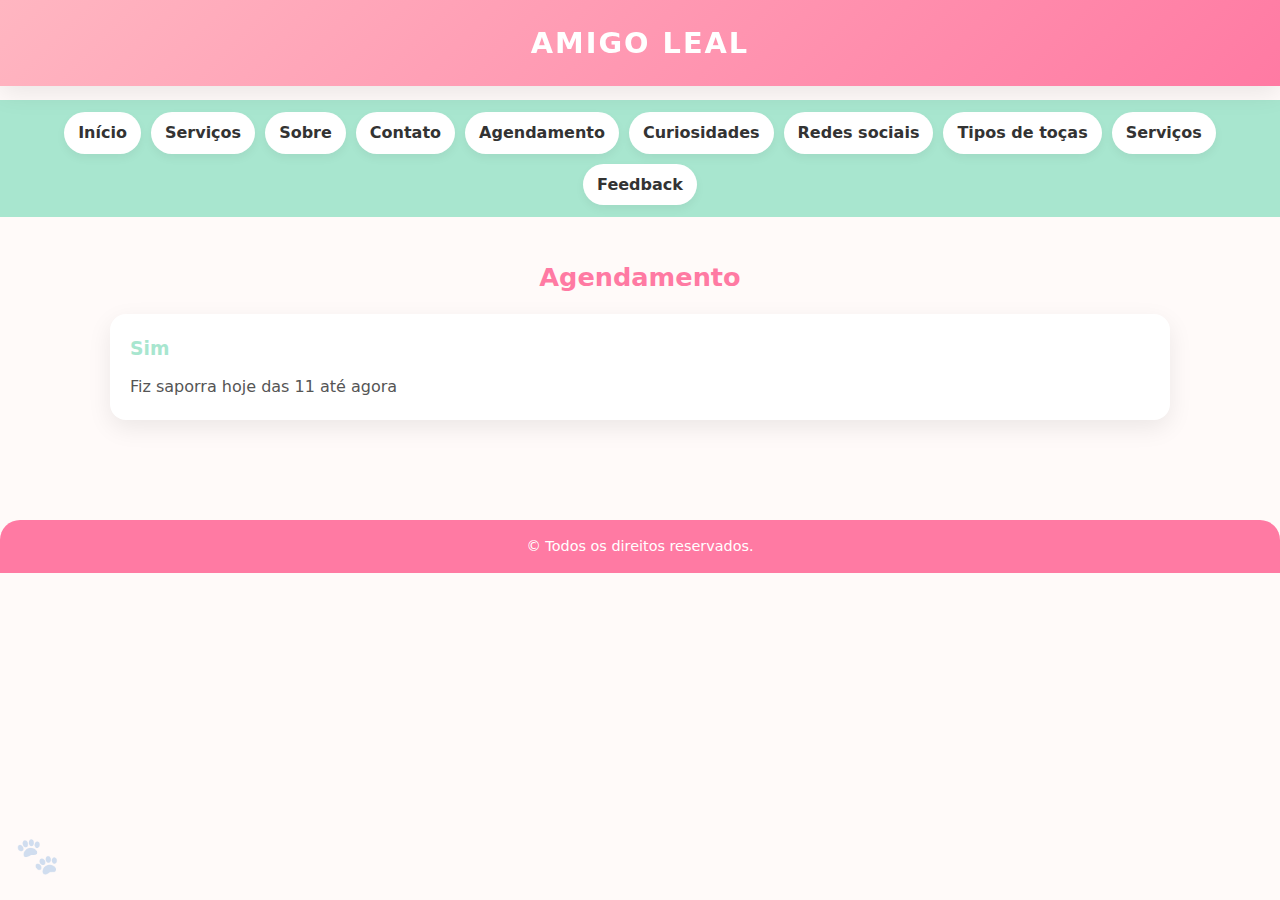
<file: agendamento.html>
<!DOCTYPE html>
<html lang="pt-BR">

<head>
    <meta charset="UTF-8">
    <meta name="viewport" content="width=device-width, initial-scale=1.0">
    <title>Início - AMIGO LEAL</title>
    <link rel="stylesheet" href="style.css">
</head>

<body>
    <header>
        <h1>AMIGO LEAL</h1>
    </header>

    <nav aria-label="Menu principal">
        <a href="index.html">Início</a>
        <a href="serviços.html">Serviços</a>
        <a href="sobre.html">Sobre</a>
        <a href="contato.html">Contato</a>
        <a href="agendamento.html">Agendamento</a>
        <a href="curiosidades.html">Curiosidades</a>
        <a href="rede sociais.html">Redes sociais</a>
        <a href="tipos de tosas.html">Tipos de toças</a>
        <a href="serviços.html">Serviços</a>
        <a href="feedback.html">Feedback</a>
    </nav>

    <main>
        <section>
            <h2>Agendamento</h2>
            <article>
                <h3>Sim</h3>
                <p>Fiz saporra hoje das 11 até agora<p>
            </article>
        </section>
    </main>

    <footer>
        &copy; Todos os direitos reservados. <br>
    </footer>
</body>

</html>
</file>
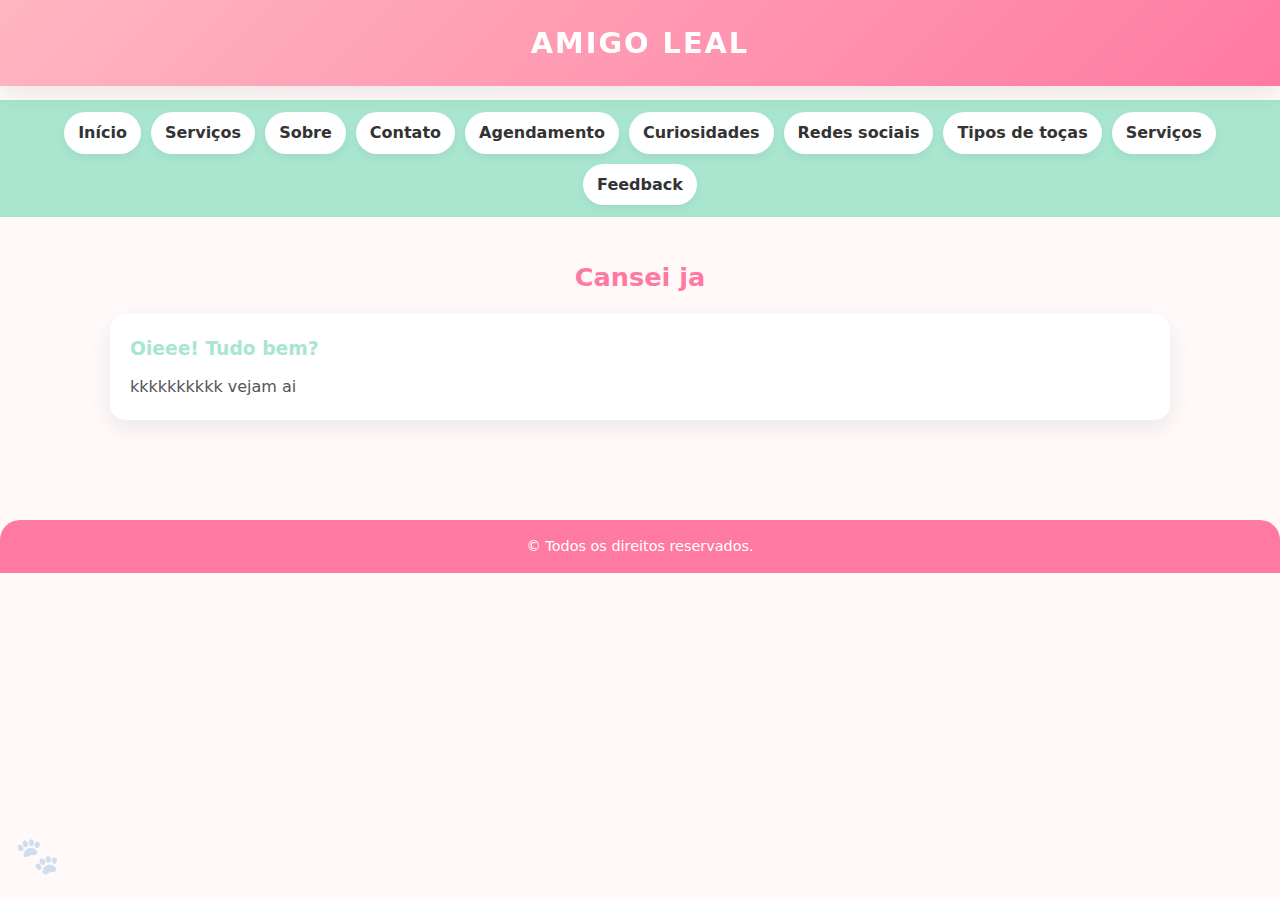
<file: contato.html>
<!DOCTYPE html>
<html lang="pt-BR">

<head>
    <meta charset="UTF-8">
    <meta name="viewport" content="width=device-width, initial-scale=1.0">
    <title>Início - AMIGO LEAL</title>
    <link rel="stylesheet" href="style.css">
</head>

<body>
    <header>
        <h1>AMIGO LEAL</h1>
    </header>

    <nav aria-label="Menu principal">
        <a href="index.html">Início</a>
        <a href="serviços.html">Serviços</a>
        <a href="sobre.html">Sobre</a>
        <a href="contato.html">Contato</a>
        <a href="agendamento.html">Agendamento</a>
        <a href="curiosidades.html">Curiosidades</a>
        <a href="rede sociais.html">Redes sociais</a>
        <a href="tipos de tosas.html">Tipos de toças</a>
        <a href="serviços.html">Serviços</a>
        <a href="feedback.html">Feedback</a>
    </nav>

    <main>
        <section>
            <h2>Cansei ja</h2>
            <article>
                <h3>Oieee! Tudo bem?</h3>
                <p>kkkkkkkkkk vejam ai<p>
            </article>
        </section>
    </main>

    <footer>
        &copy; Todos os direitos reservados. <br>
    </footer>
</body>

</html>
</file>
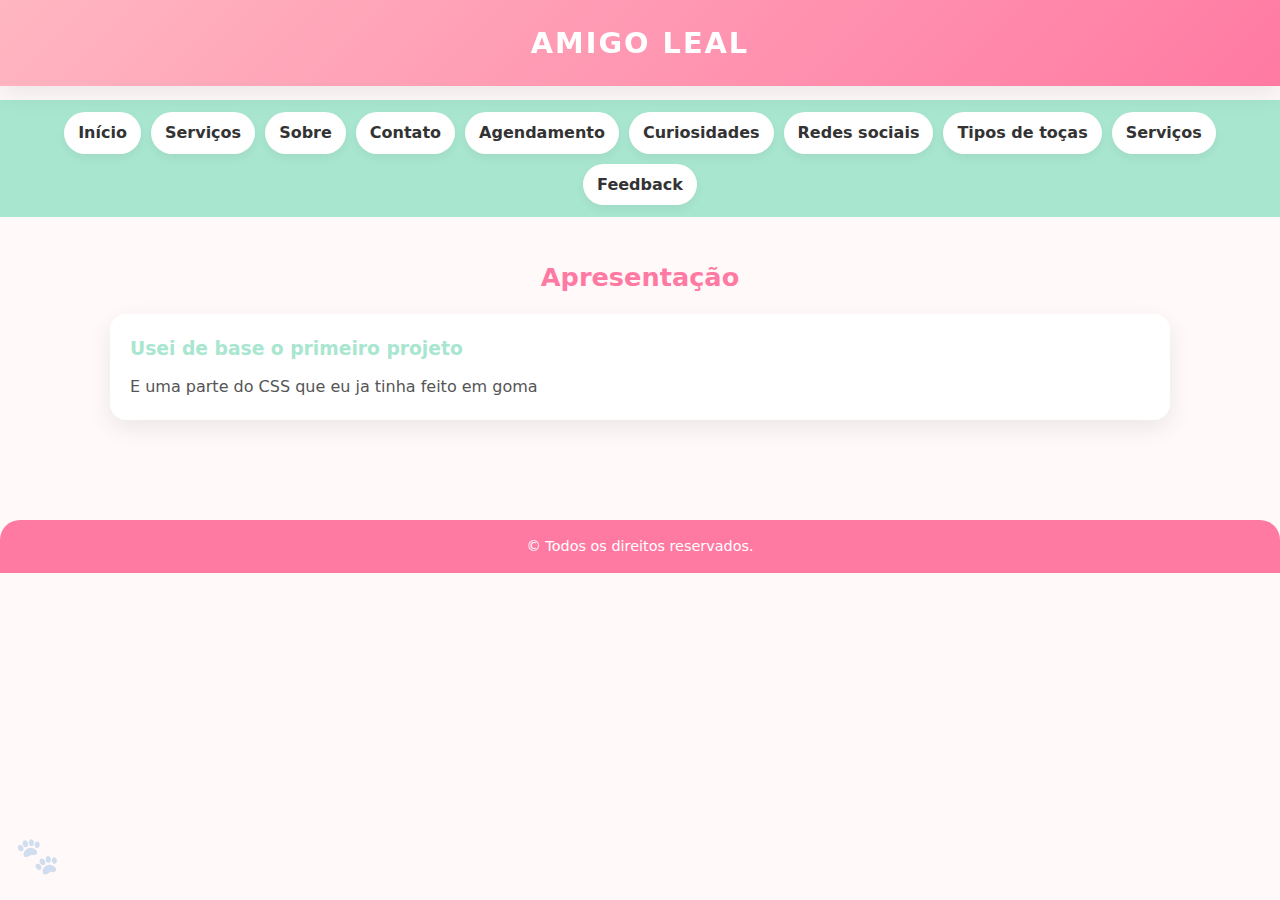
<file: curiosidades.html>
<!DOCTYPE html>
<html lang="pt-BR">

<head>
    <meta charset="UTF-8">
    <meta name="viewport" content="width=device-width, initial-scale=1.0">
    <title>Início - AMIGO LEAL</title>
    <link rel="stylesheet" href="style.css">
</head>

<body>
    <header>
        <h1>AMIGO LEAL</h1>
    </header>

    <nav aria-label="Menu principal">
        <a href="index.html">Início</a>
        <a href="serviços.html">Serviços</a>
        <a href="sobre.html">Sobre</a>
        <a href="contato.html">Contato</a>
        <a href="agendamento.html">Agendamento</a>
        <a href="curiosidades.html">Curiosidades</a>
        <a href="rede sociais.html">Redes sociais</a>
        <a href="tipos de tosas.html">Tipos de toças</a>
        <a href="serviços.html">Serviços</a>
        <a href="feedback.html">Feedback</a>
    </nav>

    <main>
        <section>
            <h2>Apresentação</h2>
            <article>
                <h3>Usei de base o primeiro projeto</h3>
                <p>E uma parte do CSS que eu ja tinha feito em goma<p>
            </article>
        </section>
    </main>

    <footer>
        &copy; Todos os direitos reservados. <br>
    </footer>
</body>

</html>
</file>
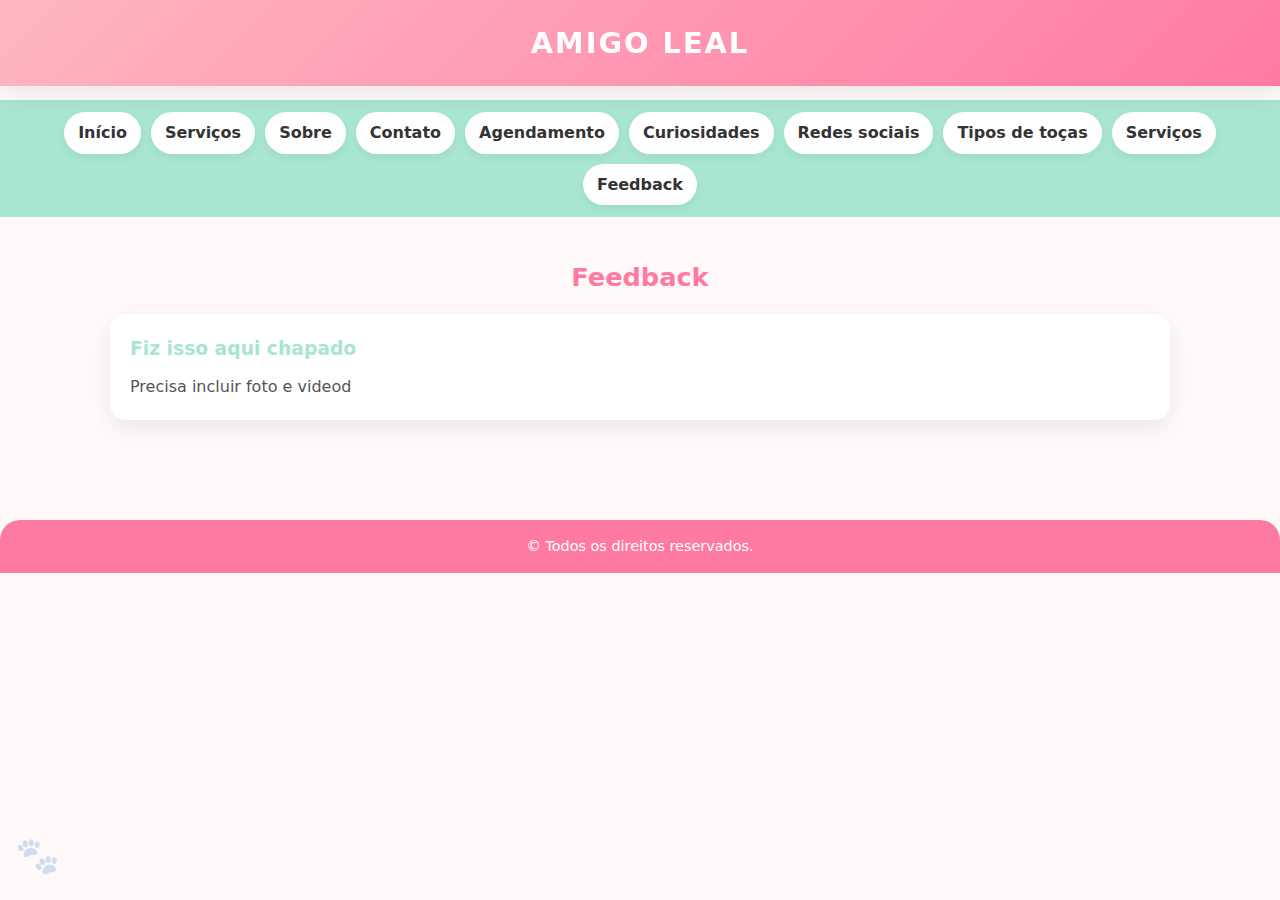
<file: feedback.html>
<!DOCTYPE html>
<html lang="pt-BR">

<head>
    <meta charset="UTF-8">
    <meta name="viewport" content="width=device-width, initial-scale=1.0">
    <title>Início - AMIGO LEAL</title>
    <link rel="stylesheet" href="style.css">
</head>

<body>
    <header>
        <h1>AMIGO LEAL</h1>
    </header>

    <nav aria-label="Menu principal">
        <a href="index.html">Início</a>
        <a href="serviços.html">Serviços</a>
        <a href="sobre.html">Sobre</a>
        <a href="contato.html">Contato</a>
        <a href="agendamento.html">Agendamento</a>
        <a href="curiosidades.html">Curiosidades</a>
        <a href="rede sociais.html">Redes sociais</a>
        <a href="tipos de tosas.html">Tipos de toças</a>
        <a href="serviços.html">Serviços</a>
        <a href="feedback.html">Feedback</a>
    </nav>

    <main>
        <section>
            <h2>Feedback</h2>
            <article>
                <h3>Fiz isso aqui chapado</h3>
                <p>Precisa incluir foto e videod<p>
            </article>
        </section>
    </main>

    <footer>
        &copy; Todos os direitos reservados. <br>
    </footer>
</body>

</html>
</file>
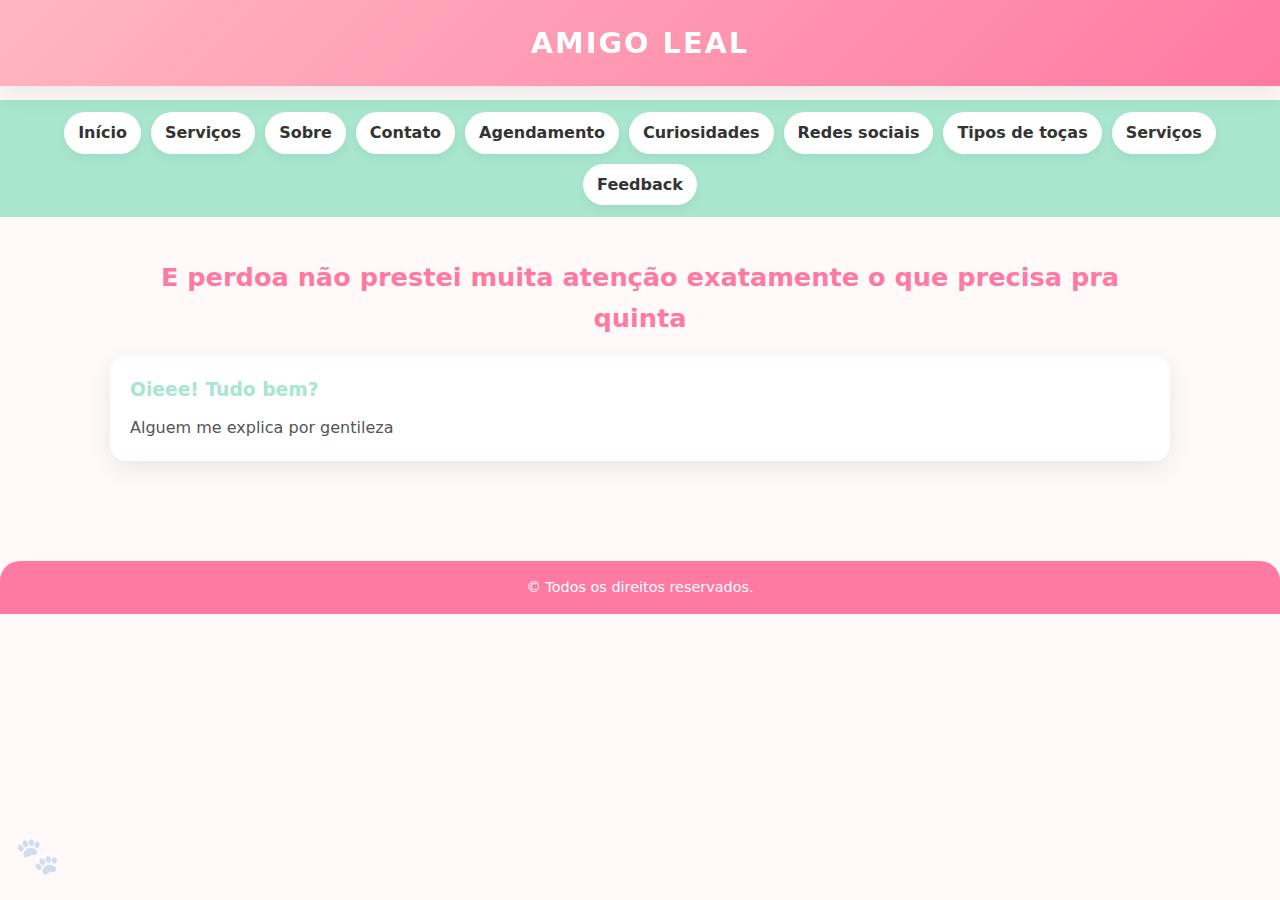
<file: rede sociais.html>
<!DOCTYPE html>
<html lang="pt-BR">

<head>
    <meta charset="UTF-8">
    <meta name="viewport" content="width=device-width, initial-scale=1.0">
    <title>Início - AMIGO LEAL</title>
    <link rel="stylesheet" href="style.css">
</head>

<body>
    <header>
        <h1>AMIGO LEAL</h1>
    </header>

    <nav aria-label="Menu principal">
        <a href="index.html">Início</a>
        <a href="serviços.html">Serviços</a>
        <a href="sobre.html">Sobre</a>
        <a href="contato.html">Contato</a>
        <a href="agendamento.html">Agendamento</a>
        <a href="curiosidades.html">Curiosidades</a>
        <a href="rede sociais.html">Redes sociais</a>
        <a href="tipos de tosas.html">Tipos de toças</a>
        <a href="serviços.html">Serviços</a>
        <a href="feedback.html">Feedback</a>
    </nav>

    <main>
        <section>
            <h2>E perdoa não prestei muita atenção exatamente o que precisa pra quinta</h2>
            <article>
                <h3>Oieee! Tudo bem?</h3>
                <p>Alguem me explica por gentileza<p>
            </article>
        </section>
    </main>

    <footer>
        &copy; Todos os direitos reservados. <br>
    </footer>
</body>

</html>
</file>
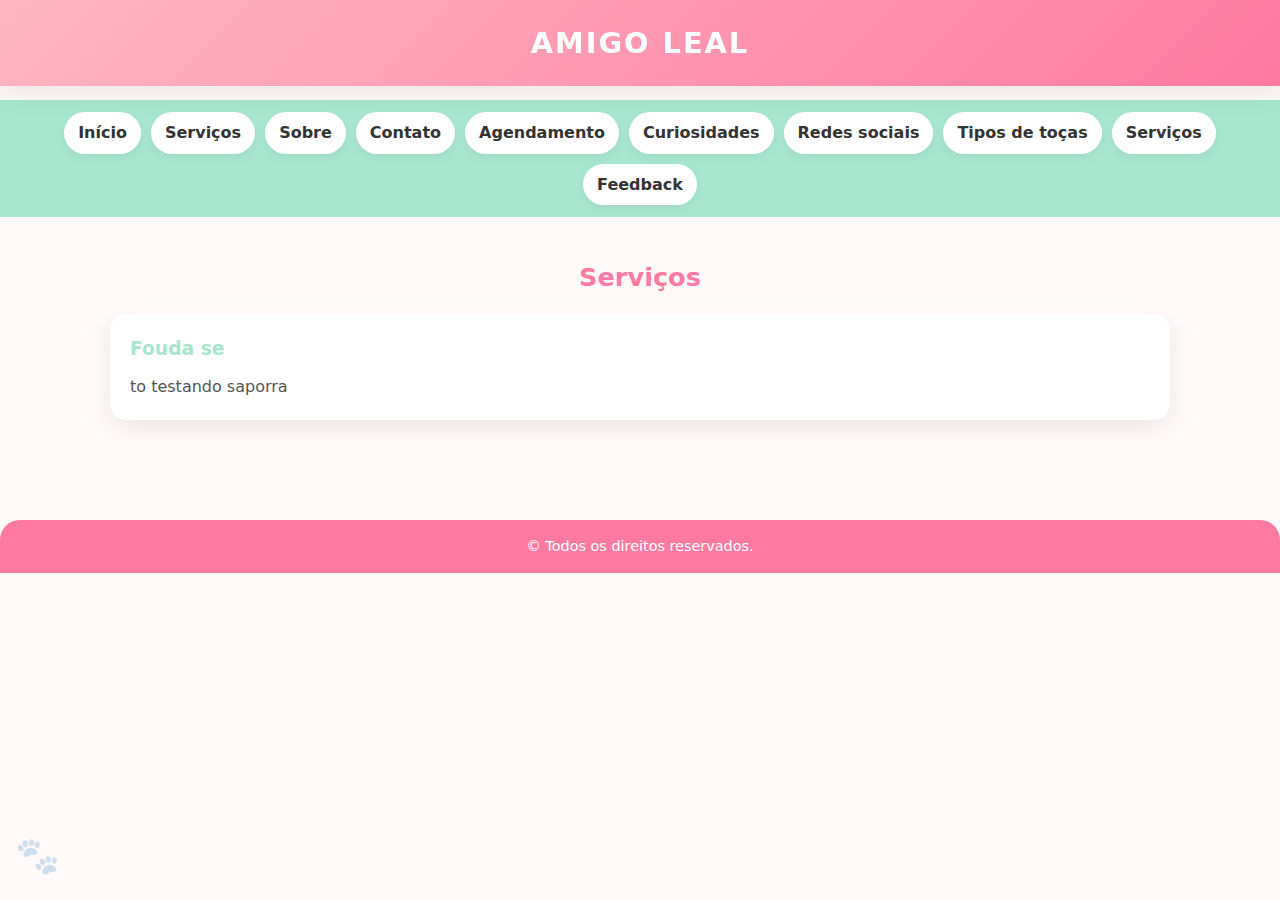
<file: serviços.html>
<!DOCTYPE html>
<html lang="pt-BR">

<head>
    <meta charset="UTF-8">
    <meta name="viewport" content="width=device-width, initial-scale=1.0">
    <title>Início - AMIGO LEAL</title>
    <link rel="stylesheet" href="style.css">
</head>

<body>
    <header>
        <h1>AMIGO LEAL</h1>
    </header>

    <nav aria-label="Menu principal">
        <a href="index.html">Início</a>
        <a href="serviços.html">Serviços</a>
        <a href="sobre.html">Sobre</a>
        <a href="contato.html">Contato</a>
        <a href="agendamento.html">Agendamento</a>
        <a href="curiosidades.html">Curiosidades</a>
        <a href="rede sociais.html">Redes sociais</a>
        <a href="tipos de tosas.html">Tipos de toças</a>
        <a href="serviços.html">Serviços</a>
        <a href="feedback.html">Feedback</a>
    </nav>

    <main>
        <section>
            <h2>Serviços</h2>
            <article>
                <h3>Fouda se</h3>
                <p>to testando saporra<p>
            </article>
        </section>
    </main>

    <footer>
        &copy; Todos os direitos reservados. <br>
    </footer>
</body>

</html>
</file>
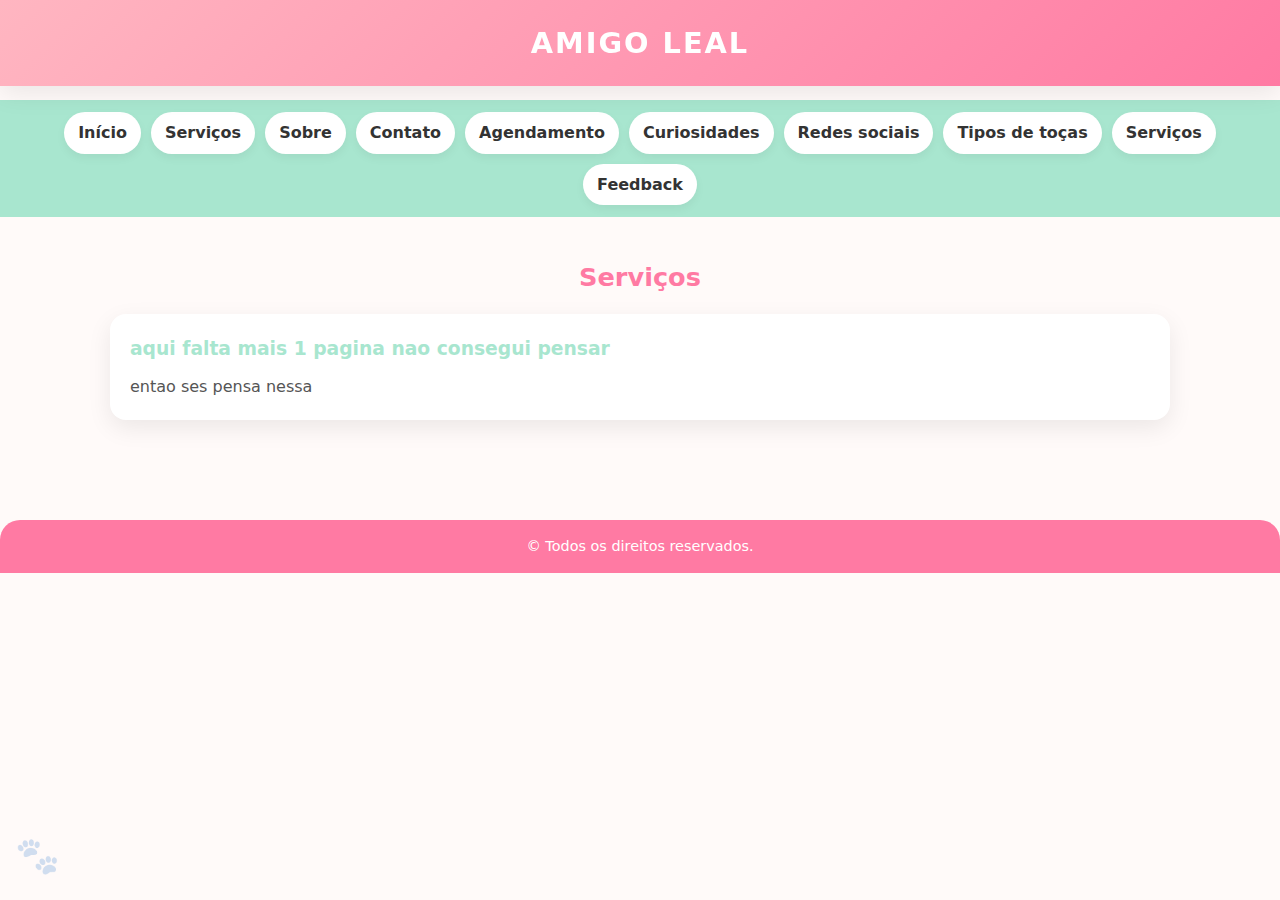
<file: serviçõs.html>
<!DOCTYPE html>
<html lang="pt-BR">

<head>
    <meta charset="UTF-8">
    <meta name="viewport" content="width=device-width, initial-scale=1.0">
    <title>Início - AMIGO LEAL</title>
    <link rel="stylesheet" href="style.css">
</head>

<body>
    <header>
        <h1>AMIGO LEAL</h1>
    </header>

    <nav aria-label="Menu principal">
        <a href="index.html">Início</a>
        <a href="serviços.html">Serviços</a>
        <a href="sobre.html">Sobre</a>
        <a href="contato.html">Contato</a>
        <a href="agendamento.html">Agendamento</a>
        <a href="curiosidades.html">Curiosidades</a>
        <a href="rede sociais.html">Redes sociais</a>
        <a href="tipos de tosas.html">Tipos de toças</a>
        <a href="serviços.html">Serviços</a>
        <a href="feedback.html">Feedback</a>
    </nav>

    <main>
        <section>
            <h2>Serviços</h2>
            <article>
                <h3>aqui falta mais 1 pagina nao consegui pensar</h3>
                <p>entao ses pensa nessa<p>
            </article>
        </section>
    </main>

    <footer>
        &copy; Todos os direitos reservados. <br>
    </footer>
</body>

</html>
</file>
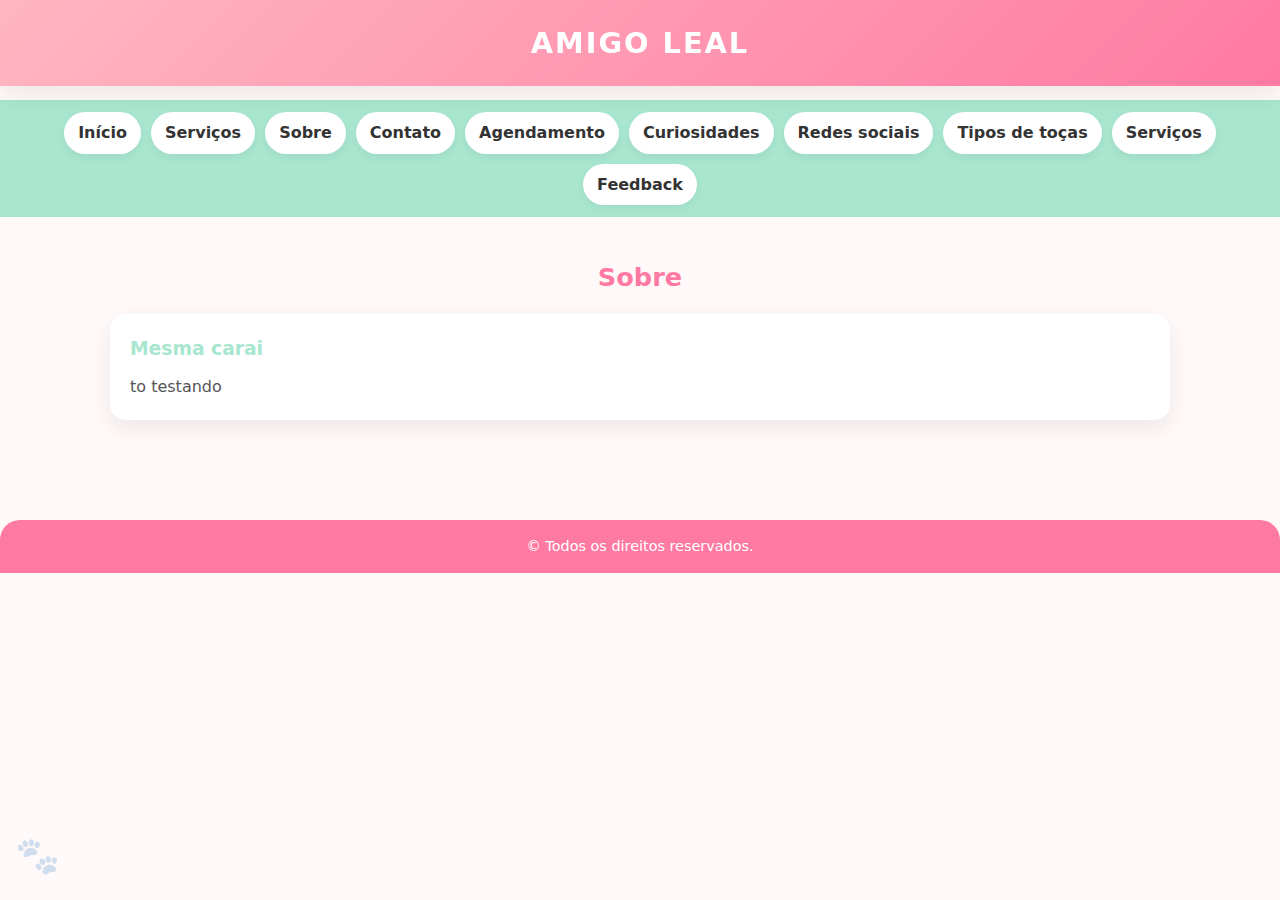
<file: sobre.html>
<!DOCTYPE html>
<html lang="pt-BR">

<head>
    <meta charset="UTF-8">
    <meta name="viewport" content="width=device-width, initial-scale=1.0">
    <title>Início - AMIGO LEAL</title>
    <link rel="stylesheet" href="style.css">
</head>

<body>
    <header>
        <h1>AMIGO LEAL</h1>
    </header>

    <nav aria-label="Menu principal">
        <a href="index.html">Início</a>
        <a href="serviços.html">Serviços</a>
        <a href="sobre.html">Sobre</a>
        <a href="contato.html">Contato</a>
        <a href="agendamento.html">Agendamento</a>
        <a href="curiosidades.html">Curiosidades</a>
        <a href="rede sociais.html">Redes sociais</a>
        <a href="tipos de tosas.html">Tipos de toças</a>
        <a href="serviços.html">Serviços</a>
        <a href="feedback.html">Feedback</a>
    </nav>

    <main>
        <section>
            <h2>Sobre</h2>
            <article>
                <h3>Mesma carai</h3>
                <p>to testando<p>
            </article>
        </section>
    </main>

    <footer>
        &copy; Todos os direitos reservados. <br>
    </footer>
</body>

</html>
</file>
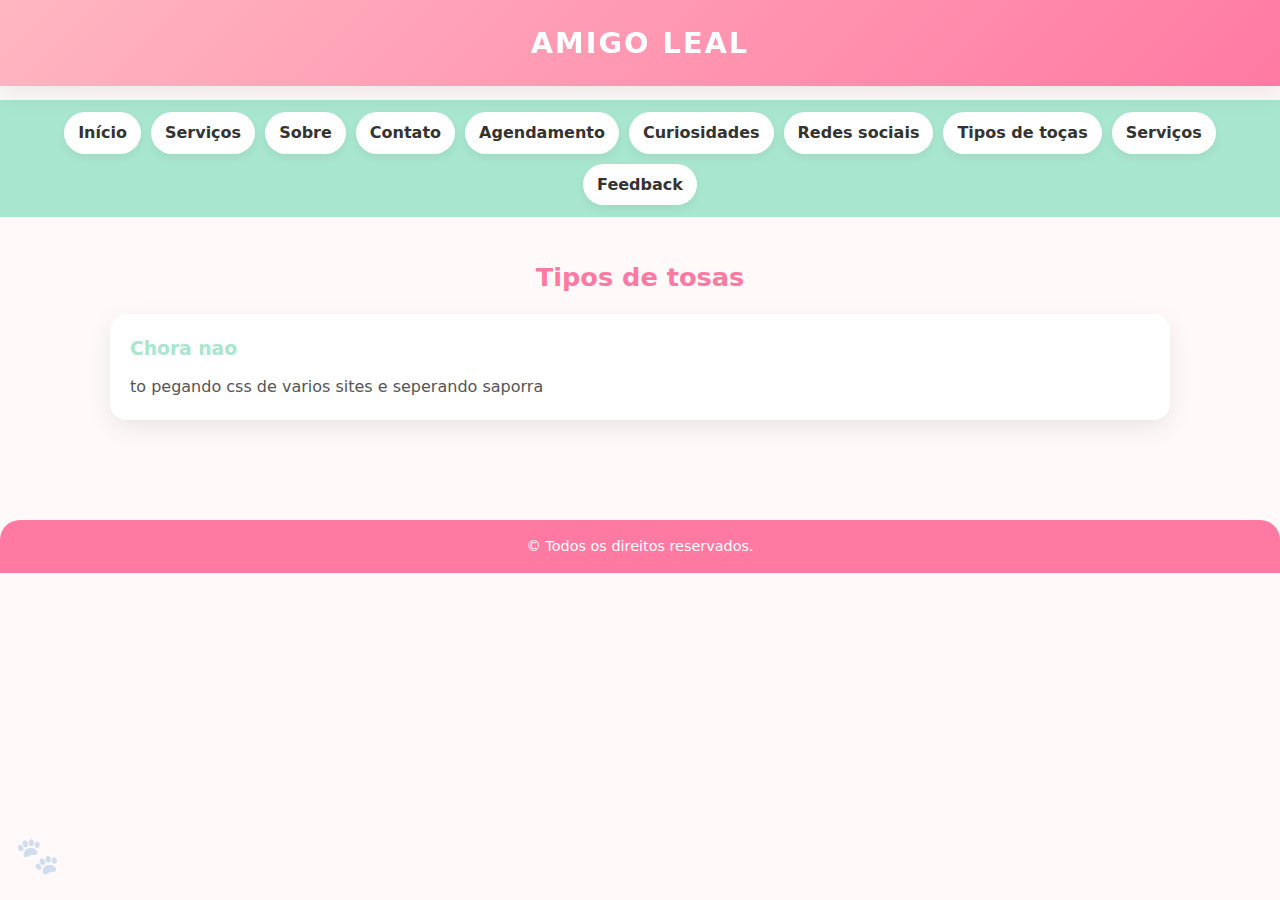
<file: tipos de tosas.html>
<!DOCTYPE html>
<html lang="pt-BR">

<head>
    <meta charset="UTF-8">
    <meta name="viewport" content="width=device-width, initial-scale=1.0">
    <title>Início - AMIGO LEAL</title>
    <link rel="stylesheet" href="style.css">
</head>

<body>
    <header>
        <h1>AMIGO LEAL</h1>
    </header>

    <nav aria-label="Menu principal">
        <a href="index.html">Início</a>
        <a href="serviços.html">Serviços</a>
        <a href="sobre.html">Sobre</a>
        <a href="contato.html">Contato</a>
        <a href="agendamento.html">Agendamento</a>
        <a href="curiosidades.html">Curiosidades</a>
        <a href="rede sociais.html">Redes sociais</a>
        <a href="tipos de tosas.html">Tipos de toças</a>
        <a href="serviços.html">Serviços</a>
        <a href="feedback.html">Feedback</a>
    </nav>

    <main>
        <section>
            <h2>Tipos de tosas</h2>
            <article>
                <h3>Chora nao</h3>
                <p>to pegando css de varios sites e seperando saporra<p>
            </article>
        </section>
    </main>

    <footer>
        &copy; Todos os direitos reservados. <br>
    </footer>
</body>

</html>
</file>
<file: style.css>
/* ========================
   RESET & BASE
======================== */
* {
  margin: 0;
  padding: 0;
  box-sizing: border-box;
}
html, body {
  height: 100%;
}
body {
  font-family: "Baloo 2", "Inter", system-ui, sans-serif;
  background: #fffaf9;
  color: #333;
  line-height: 1.6;
  -webkit-font-smoothing: antialiased;
  -moz-osx-font-smoothing: grayscale;
  padding-top: 100px; /* espaço pro header fixo */
}

/* Paleta */
:root {
  --rosa: #ffb6c1;
  --rosa-escuro: #ff7aa3;
  --verde: #a8e6cf;
  --amarelo: #fff3b0;
  --cinza-claro: #f9f9f9;
  --texto: #333;
  --shadow: 0 8px 24px rgba(0,0,0,0.08);
  --round: 16px;
}

/* ========================
   CABEÇALHO E MENU
======================== */
header {
  position: fixed;
  top: 0;
  left: 0;
  right: 0;
  background: linear-gradient(135deg, var(--rosa), var(--rosa-escuro));
  padding: 20px;
  display: flex;
  align-items: center;
  justify-content: center;
  gap: 12px;
  box-shadow: var(--shadow);
  z-index: 1000;
  color: white;
}
header .logo {
  font-size: 32px;
  transform: rotate(-10deg);
}
header h1 {
  font-size: 1.8rem;
  letter-spacing: 2px;
}

nav {
  background: var(--verde);
  display: flex;
  flex-wrap: wrap;
  justify-content: center;
  gap: 10px;
  padding: 12px;
}
nav a {
  text-decoration: none;
  background: white;
  padding: 8px 14px;
  border-radius: 999px;
  font-weight: bold;
  color: var(--texto);
  box-shadow: 0 4px 10px rgba(0,0,0,0.05);
  transition: all 0.3s ease;
}
nav a:hover {
  background: var(--rosa);
  color: white;
  transform: translateY(-3px);
}

/* ========================
   SEÇÕES & TÍTULOS
======================== */
main {
  max-width: 1100px;
  margin: 20px auto;
  padding: 20px;
}
section {
  margin-bottom: 40px;
}
section h2 {
  font-size: 1.6rem;
  color: var(--rosa-escuro);
  text-align: center;
  margin-bottom: 16px;
}

/* ========================
   ARTIGOS / CARDS
======================== */
article {
  background: white;
  border-radius: var(--round);
  padding: 20px;
  box-shadow: var(--shadow);
  margin-bottom: 20px;
}
article h3 {
  color: var(--verde);
  margin-bottom: 10px;
}
article p {
  color: #555;
}

/* ========================
   BOTÕES
======================== */
.btn {
  display: inline-block;
  padding: 10px 18px;
  border-radius: var(--round);
  border: none;
  font-weight: bold;
  cursor: pointer;
  transition: all 0.2s ease;
}
.btn-primary {
  background: linear-gradient(90deg, var(--rosa), var(--rosa-escuro));
  color: white;
}
.btn-primary:hover {
  transform: translateY(-2px);
}
.btn-secundario {
  background: var(--verde);
  color: var(--texto);
}
.btn-secundario:hover {
  background: var(--amarelo);
}

/* ========================
   FORMULÁRIOS
======================== */
form {
  background: white;
  padding: 20px;
  border-radius: var(--round);
  box-shadow: var(--shadow);
  max-width: 600px;
  margin: 0 auto;
}
form label {
  display: block;
  margin-bottom: 6px;
  font-weight: bold;
}
form input, form textarea, form select {
  width: 100%;
  padding: 10px;
  border: 1px solid #ddd;
  border-radius: var(--round);
  margin-bottom: 14px;
  font-size: 1rem;
}
form button {
  width: 100%;
}

/* ========================
   TABELAS
======================== */
table {
  width: 100%;
  border-collapse: collapse;
  margin: 20px 0;
}
table th, table td {
  padding: 12px;
  border: 1px solid #eee;
  text-align: center;
}
table th {
  background: var(--rosa);
  color: white;
}

/* ========================
   GALERIA
======================== */
.galeria {
  display: grid;
  grid-template-columns: repeat(auto-fit,minmax(250px,1fr));
  gap: 16px;
}
.galeria img {
  width: 100%;
  border-radius: var(--round);
  box-shadow: var(--shadow);
  transition: transform .2s;
}
.galeria img:hover {
  transform: scale(1.05);
}

/* ========================
   RODAPÉ
======================== */
footer {
  background: var(--rosa-escuro);
  color: white;
  text-align: center;
  padding: 15px;
  margin-top: 40px;
  border-top-left-radius: 20px;
  border-top-right-radius: 20px;
  font-size: 0.9rem;
}

/* ========================
   DETALHES FOFOS
======================== */
body::before, body::after {
  content: "🐾";
  position: fixed;
  font-size: 36px;
  opacity: 0.2;
  pointer-events: none;
}
body::before {
  left: 15px;
  bottom: 15px;
}
body::after {
  right: 15px;
  top: 15px;
}

/* ========================
   RESPONSIVIDADE
======================== */
@media (max-width: 600px) {
  header h1 { font-size: 1.3rem; }
  nav a { font-size: 0.9rem; padding: 6px 10px; }
  main { padding: 10px; }
}
</file>
